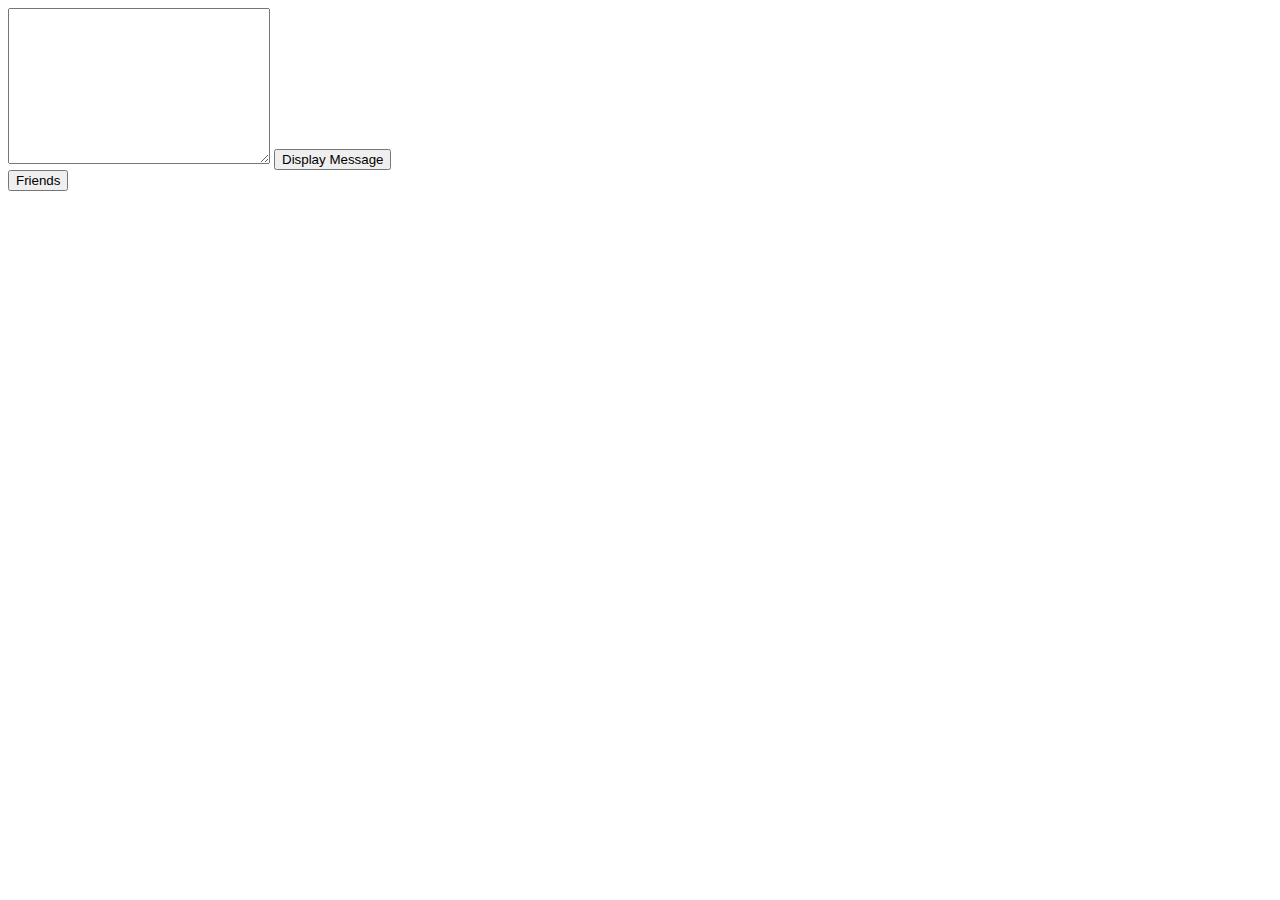
<file: index.html>
<!DOCTYPE html>
<html lang="en">

<head>
    <meta charset="UTF-8">
    <meta name="viewport" content="width=device-width, initial-scale=1.0">
    <meta http-equiv="X-UA-Compatible" content="ie=edge">
    <title>Manipulating HTML jQuery</title>

</head>

<body>
    <div>
        <textarea name="message" id="textbox" cols="30" rows="10"></textarea>
        <button id="btn2" type="submit">Display Message</button>
    </div>
    <div id="hoverDiv"></div>
    <div>
        <button id='btn4' type="submit">Friends</button>
        <ul id="ul"></ul>
    </div>

    <script src="https://code.jquery.com/jquery-3.3.1.js" integrity="sha256-2Kok7MbOyxpgUVvAk/HJ2jigOSYS2auK4Pfzbm7uH60=" crossorigin="anonymous"></script>
    <script src="jQuery.js"></script>
    <script src="JQuery.css"></script>
</body>

</html>
</file>
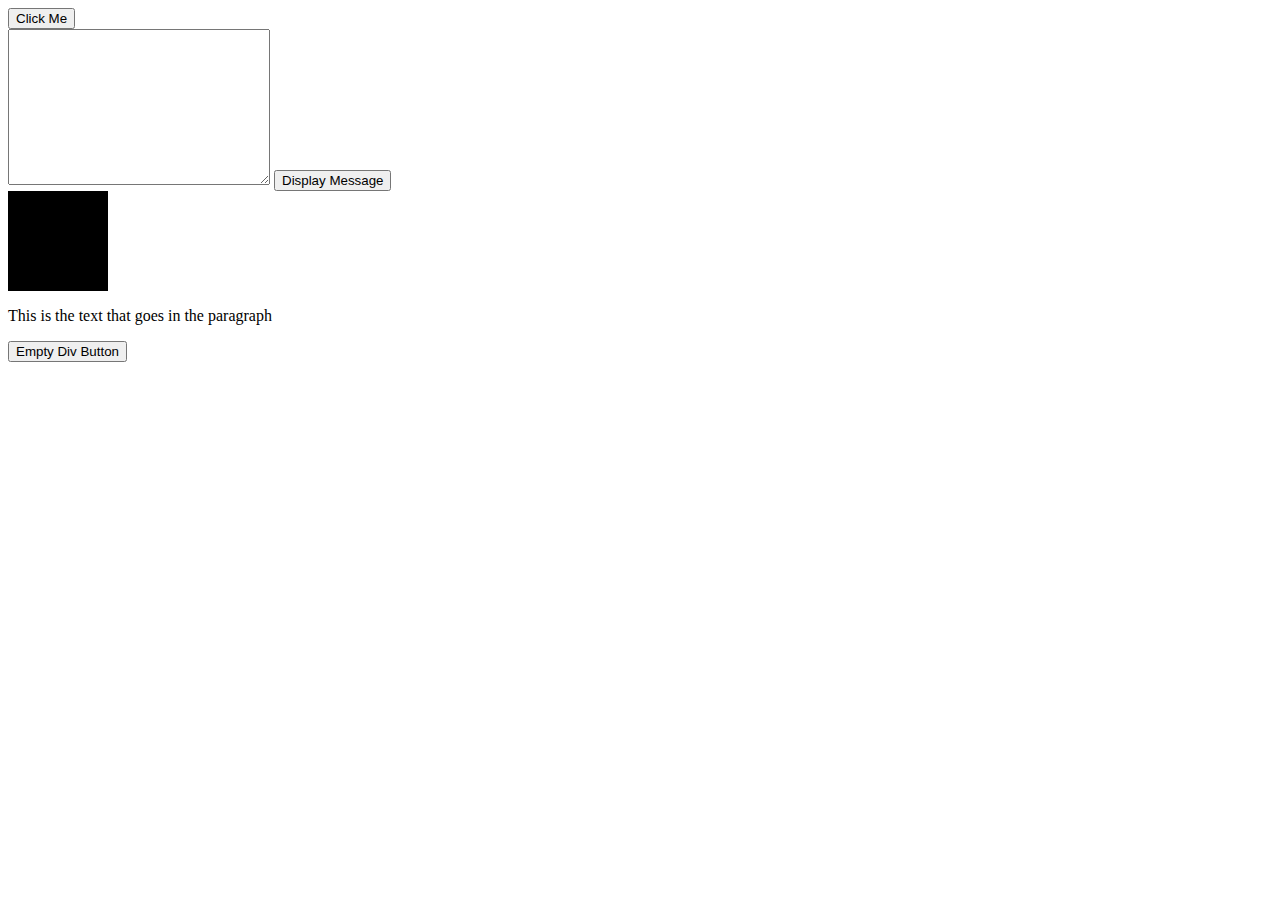
<file: DOM.html>
<!DOCTYPE html>
<html lang="en">

<head>
    <meta charset="UTF-8">
    <meta name="viewport" content="width=device-width, initial-scale=1.0">
    <meta http-equiv="X-UA-Compatible" content="ie=edge">
    <title>Manipluating HTML DOM</title>
    <script src="DOM.js"></script>
</head>

<body>
    <div>
        <textarea name="message" id="textbox" cols="30" rows="10"></textarea>
        <button id="button2" type="submit">Display Message</button>
    </div>
    <div id="hoverDiv"></div>

</body>

</html>
</file>
